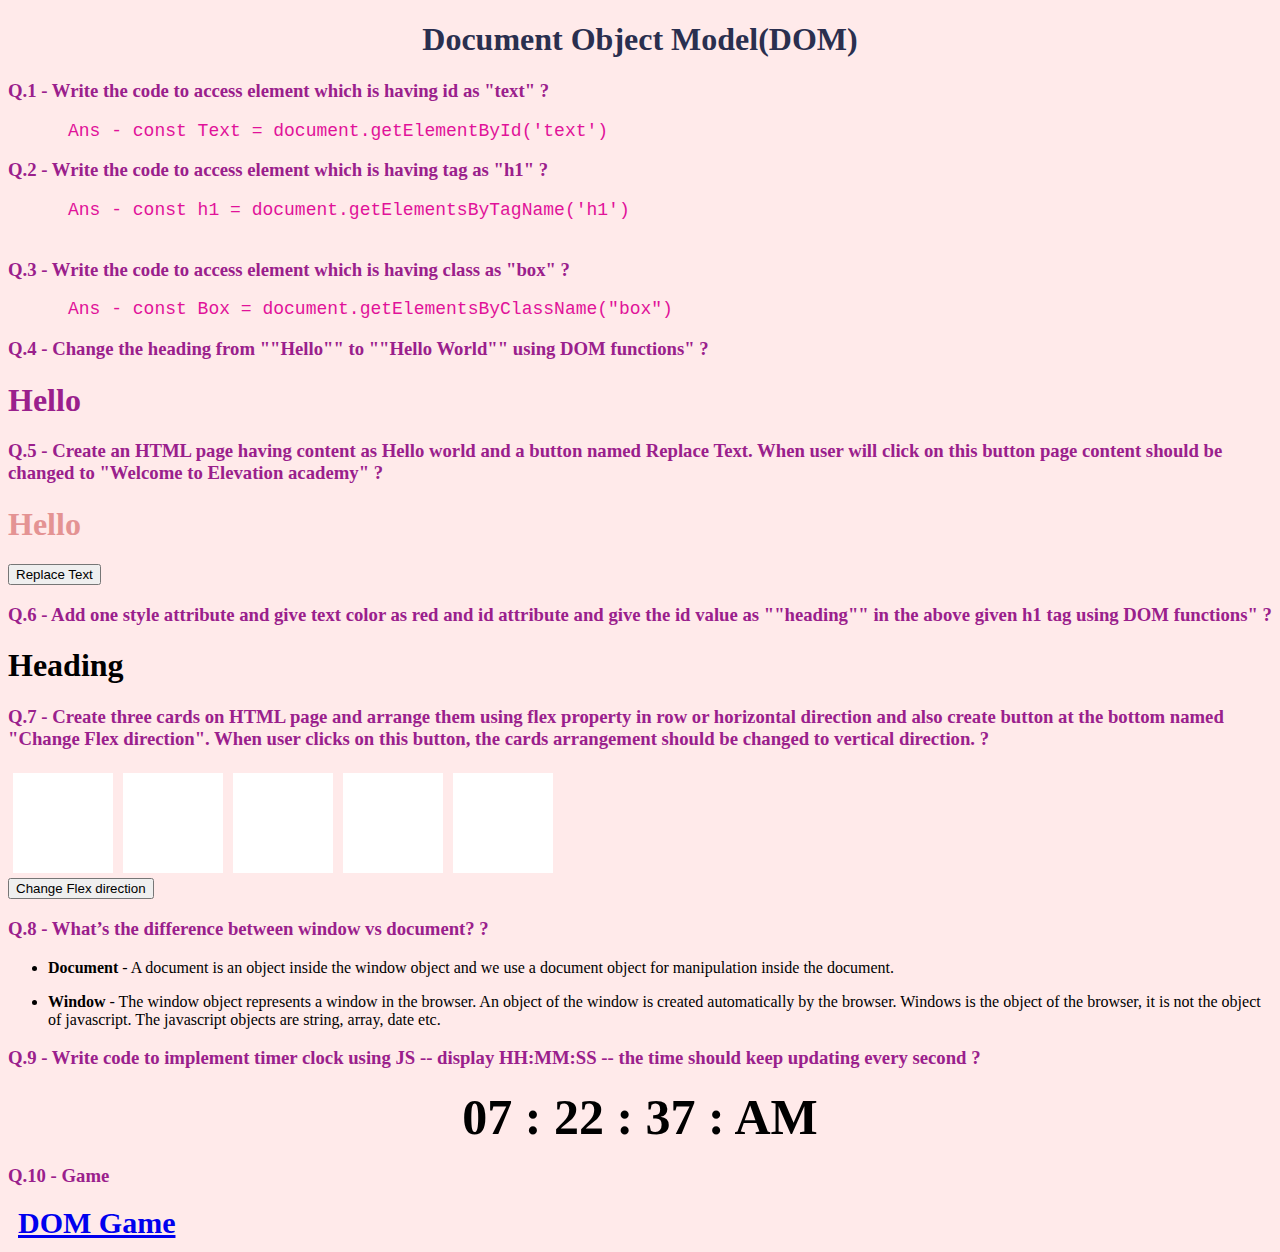
<file: index.html>
<!DOCTYPE html>
<html lang="en">
<head>
    <meta charset="UTF-8">
    <meta http-equiv="X-UA-Compatible" content="IE=edge">
    <meta name="viewport" content="width=device-width, initial-scale=1.0">
    <link rel="stylesheet" href="./style.css">
    <title>DOM-Handson</title>
</head>
<body>
    <h1 class="heading">Document Object Model(DOM)</h1>

    <h3 class="Que">Q.1 - Write the code to access element which is having id as "text" ?</h3>
    <pre id="text" >Ans - const Text = document.getElementById('text')</pre>

    <h3 class="Que">Q.2 - Write the code to access element which is having tag as "h1" ?</h3>
    <pre>Ans - const h1 = document.getElementsByTagName('h1')
       </pre>

    <h3 class="Que">Q.3 - Write the code to access element which is having class as "box" ?</h3>
    <pre class="box">Ans - const Box = document.getElementsByClassName("box") </pre>

    <h3 class="Que">Q.4 - Change the heading from ""Hello"" to ""Hello World"" using DOM functions" ?</h3>
    <h1 id="change">Hello</h1>

    <h3 class="Que">Q.5 - Create an HTML page having content as Hello world and a button named Replace Text. When user will click on this button page content should be changed to "Welcome to Elevation academy" ?</h3>
    <h1 id="h1"> Hello</h1>
    <button onclick="ChangeText()">Replace Text</button>

    <h3 class="Que">Q.6 -  Add one style attribute and give text color as red and id attribute and give the id value as ""heading"" in the above given h1 tag using DOM functions" ?</h3>
    <h1 id="color">Heading</h1>

    <h3 class="Que">Q.7 - Create three cards on HTML page and arrange them using flex property in row or horizontal direction and also create button at the bottom named "Change Flex direction". When user clicks on this button, the cards arrangement should be changed to vertical direction.  ?</h3>
    <div id="changeDiamension">
        <div class="child"></div>
        <div class="child"></div>
        <div class="child"></div>
        <div class="child"></div>
        <div class="child"></div>
    </div>
    <button onclick="clickme()">Change Flex direction</button>
    <h3 class="Que">Q.8 - What’s the difference between window vs document? ?</h3>
    <ul>
        <li> <span style="font-weight: bold;">Document</span>
             - A document is an object inside the window object and we use a document object for manipulation inside the document.</li>
    </ul>
    <ul>
        <li> <span style="font-weight: bold;">Window</span>
             - The window object represents a window in the browser. An object of the window is created automatically by the browser. Windows is the object of the browser, it is not the object of javascript. The javascript objects are string, array, date etc.</li>
    </ul>
    <h3 class="Que">Q.9 - Write code to implement timer clock using JS -- display HH:MM:SS -- the time should keep updating every second ?</h3>
    <div id="clock">8:10:45</div>

    <h3 class="Que">Q.10 - Game</h3>
    <a href="./Game.html">DOM Game</a>
    

</body>
<script src="./scrpt.js"></script>
</html>
</file>
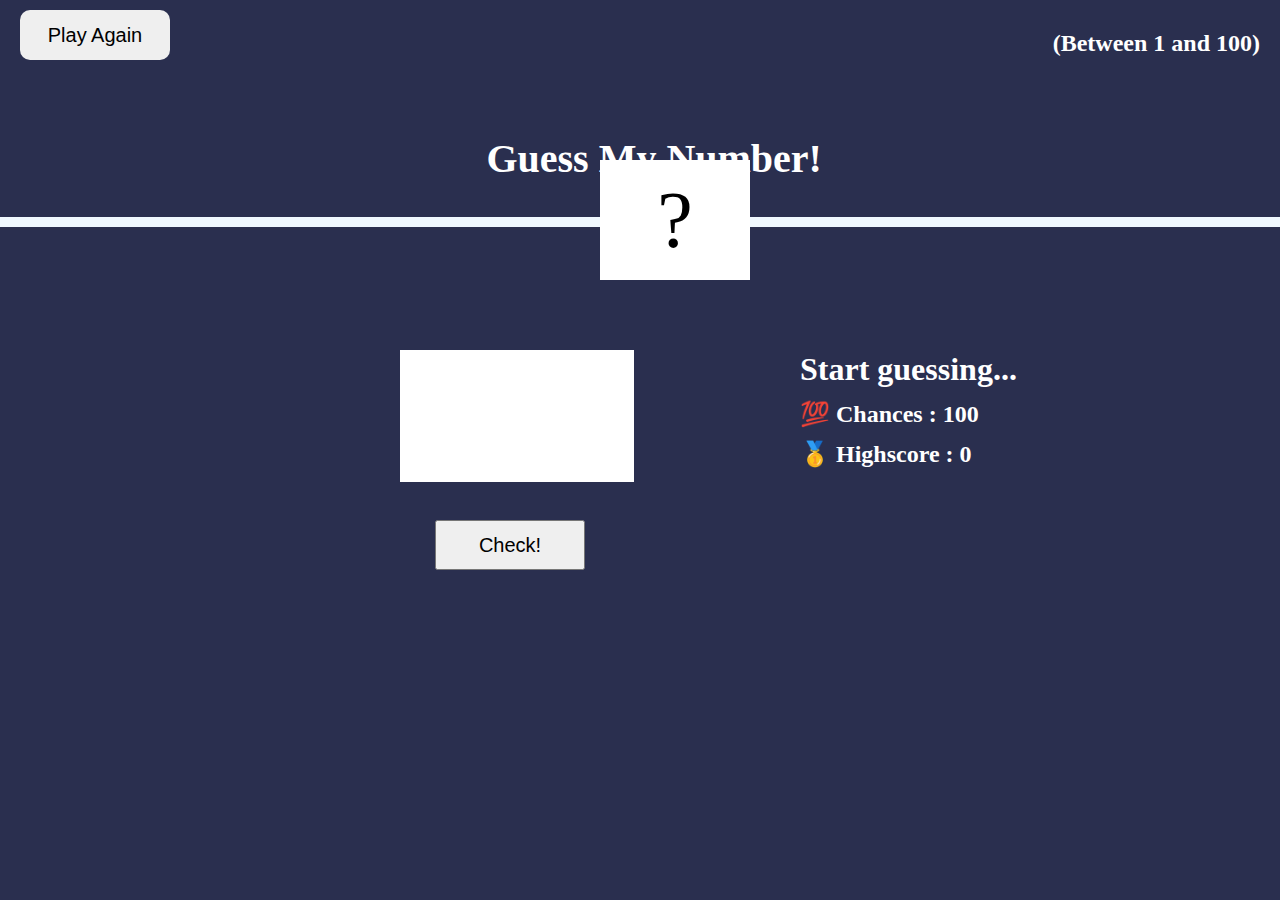
<file: Game.html>
<!DOCTYPE html>
<html lang="en">
<head>
    <meta charset="UTF-8">
    <meta http-equiv="X-UA-Compatible" content="IE=edge">
    <meta name="viewport" content="width=device-width, initial-scale=1.0">
    <link rel="stylesheet" href="./Gamestyle.css">
    <title>DOM Game</title>
</head>
<body id="body">

    
    <div class="one">
        <button type="reset" id="Play" >Play Again</button>
        <h2 style="color: white;">(Between 1 and 100)</h2>
    </div>
    <div class="heading">
    <h1 >Guess My Number! </h1>
    </div>
    <div class="line"></div>
    <div id="box">?</div>
    <input id="Number" type="number" style="color: black;"></input>
    <button id="check" onclick="changeme()">Check!</button>
    <h1 id="Text"> Start guessing...</h1>
    
    <h2 id="chance">💯 Chances : 100</h2>
    <h2 id="score">🥇 Highscore : 0</h2>    

</body>
<script src="./Gamescript.js"></script>
</html>
</file>
<file: style.css>
body
{
    background-color: #FFEAEA;
}
.heading
{
    text-align: center;
    color: #2A2F4F;
}
.Que
{
    color: #9A208C;
   
}
pre
{
    
    font-size: 18px;
    margin-top: 0;
    margin-left: 60px;
   color:#E11299 ;
}
#h1
{
    color: #E49393;
}
#changeDiamension
{
    display: flex;
    flex-direction: row;
}
.child
{
    width: 100px;
    height: 100px;
    background-color: white;
    margin: 5px;
}
#change
{
    color: #9A208C;
}
#clock
{
    display: flex;
    font-size: 50px;
    font-weight: bold;
    align-items: center;
    justify-content: center;
}
a{
    margin: 10px;
   
   font-size: 30px;
   font-weight: bold;
}
</file>
<file: Gamestyle.css>
body
{
    padding: 0;
    margin: 0;
    background-color: #2A2F4F;
}
#Play
{
 

    width: 150px;
    height: 50px;
    font-size: 20px;
    border-radius:10px ;
    border: none; 
}

.one
{
    display: flex;
    justify-content: space-between;
    margin-top: 10px;
    margin-left: 20px;
    margin-right: 20px;
}
.heading
{
    position: absolute;
    top: 12%;
    left: 38%;
    color: white;
   font-size: 20px;

}
.line
{
    position: relative;
    top: 140px;
    height: 10px;
    background-color: aliceblue;
}
#box
{
    width: 150px;
    height: 120px;
    background-color: white;
    position: absolute;
    top: 160px;
    left: 600px;
    font-size: 80px;
    display: flex;
    justify-content: center;
    align-items: center;
}
#Number
{
    position: absolute;
    top: 350px;
    left: 400px;
    width: 220px;
    height: 120px;
    border: 5px solid white;
    font-size: 50px;
    text-align: center;
    background-color:white ;
    color: black;
   
}
#check
{
    position: absolute;
    top: 520px;
    left: 435px;
    width: 150px;
    height: 50px;
    font-size: 20px;
}
#Text
{
    color: white;
    position: absolute;
    top: 330px;
    left: 800px;
}
#chance
{
    color: white;
    position: absolute;
    top: 380px;
    left: 800px;
}
#score
{
    color: white;
    position: absolute;
    top: 420px;
    left: 800px;
}
</file>
